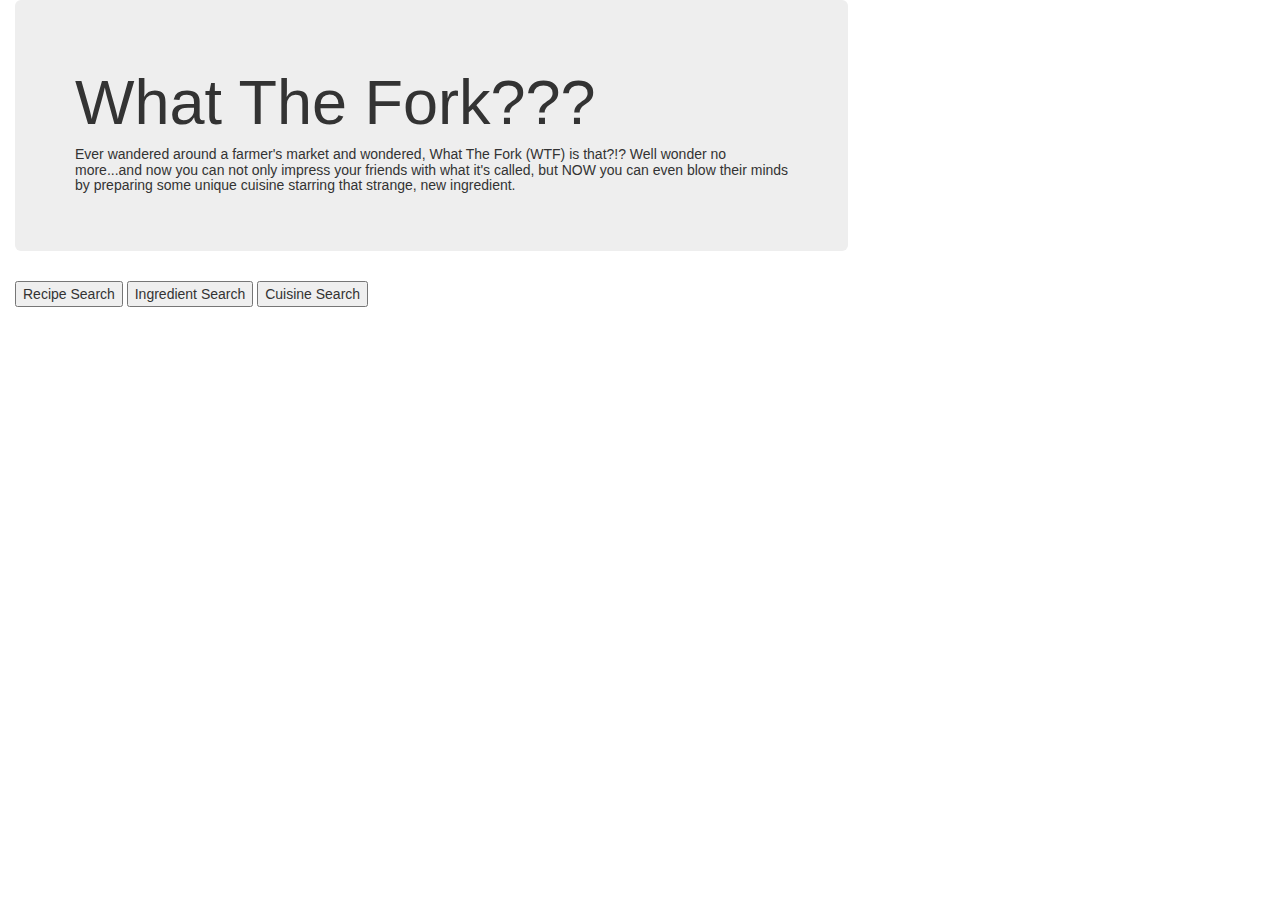
<file: yummlytest.html>
<!DOCTYPE html>
<html>
  <head>
    <title>WTF</title>
      <meta charset="utf-8">
  <meta name="viewport" content="width=device-width, initial-scale=1">
<!--   <link rel="stylesheet" type="text/css" href="./assets/css/normalize.css">
  <link rel="stylesheet" type="text/css" href="./assets/css/style.css">   -->
  <link rel="stylesheet" href="https://maxcdn.bootstrapcdn.com/bootstrap/3.3.7/css/bootstrap.min.css">

  </head>

  <body>
    <div class="container-fluid col-lg-12 frameImage">
      <div class="container col-md-8">
  <!-- ***********  ROW-00: (header)  *********** -->
        <div class="row">
          <header class="jumbotron center-text">
            <h1>What The Fork???</h1>
            <h5>Ever wandered around a farmer's market and wondered, What The Fork (WTF) is that?!? Well wonder no more...and now you can not only impress your friends with what it's called, but NOW you can even blow their minds by preparing some unique cuisine starring that strange, new ingredient. </h5>
          </header>
        </div>
  <!-- ***********  ROW-01: (response & buttons)  *********** -->
        <div class="row">
          <div class="recipeDisplay">                    
          </div>
          <div>
            <button id="recipe">Recipe Search</button>
            <button id="ingredient">Ingredient Search</button>
            <button id="cuisine">Cuisine Search</button>
          </div>
        </div>
      </div>
    </div>


    <script src="https://cdnjs.cloudflare.com/ajax/libs/jquery/3.2.1/jquery.min.js"></script>
      <script type="text/javascript">
        $(document).ready(function(){

          $("#cuisine").on("click", function() {
           console.log("here inside");
            var foodImageItem = ["salt","beef","apple"] ; //hardset variable until Watson API is ready set image-data
            var finalQuery=[];
            for (var i=0;i<foodImageItem.length;i++)
            {
              var queryImageSearch = "&allowedIngredient[]=" + foodImageItem[i]; //search parameter + variable will be set by Watson API
              finalQuery+= queryImageSearch;
            }
            console.log(finalQuery);
            //*************************** 3 different searches ***************************
            var queryRecipe = "recipes?";
            // var queryIngredient = "metadata/ingredient?"; // Allowed ingredient and meta ingredient might not work together
            // var queryCuisine = "metadata/cuisine?";  // use Cuisine if we want to limit user query to specific  cuisine
            // *************************** important: need to hide in gitignore file ***************************
            var monkeyPaw = "_app_id=12dafe86&_app_key=ba62bbc8677a60fac1bc16abe00dbf86";
            
            //*************************** URL concatenation ***************************
            var queryURL = "https://api.yummly.com/v1/api/" + queryRecipe + monkeyPaw + finalQuery;

            // function imageSearchInfo(){} <<<<<<<<<< may need to put inside another function? <<<<<<<<<<

            $.ajax({
                url: queryURL,
                method: "GET"
                
            }).done(function(response) {
                var results = response;
                console.log(results);
                console.log(results.matches[0].ingredients);
                var ingLength = results.matches;
                for (var i=0; i<ingLength.length;i++)
                {
                  var ingredients = results.matches[i].ingredients; // zero for first recipe only
                  var recipePicture = results.matches[i].imageUrlsBySize[90];
                  var title = results.matches[i].recipeName;
                  var id = results.matches[i].id;
                  console.log(recipePicture);
                  createRecipeList(ingredients, recipePicture,title,id);
               }
            });
          });
        });


        function createRecipeList(ingredients,recipePicture, title,id)
        {
          //holder-recipe
          $(".recipeDisplay").append("<div><H2>"+ title +"</H2></div>");
          $(".recipeDisplay").append("<div><H1>https://www.yummly.com/#recipe/"+ id +"</H1></div>");
          $(".recipeDisplay").append("<img src='"+recipePicture + "''>");
          for (var i =0;i< ingredients.length;i++)
          {
            $(".recipeDisplay").append("<div>"+ ingredients[i] +"</div>");
          }
        }


      </script>
  </body>
</html>
</file>
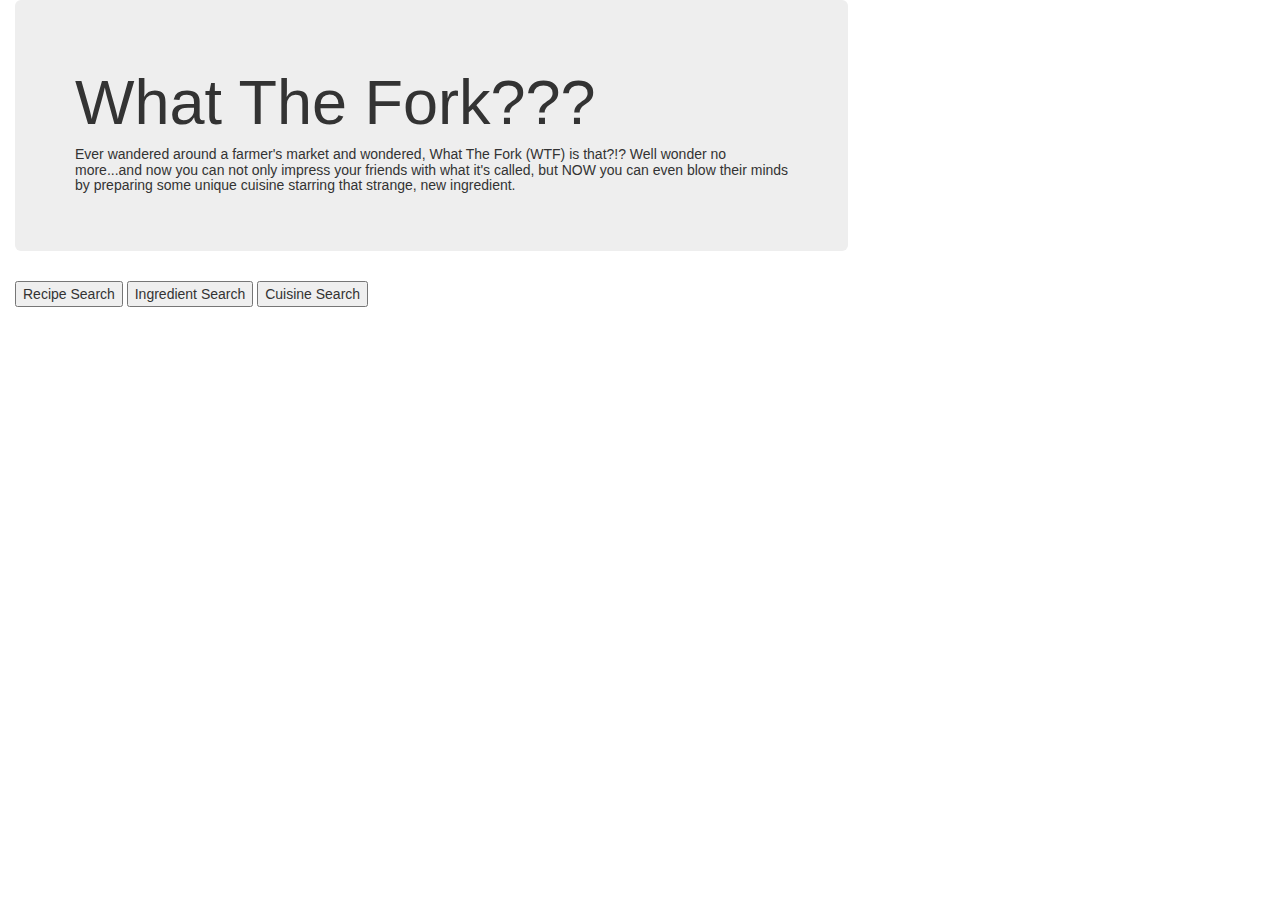
<file: Nameless-master/yummlytest.html>
<!DOCTYPE html>
<html>
  <head>
    <title>WTF</title>
      <meta charset="utf-8">
  <meta name="viewport" content="width=device-width, initial-scale=1">
<!--   <link rel="stylesheet" type="text/css" href="./assets/css/normalize.css">
  <link rel="stylesheet" type="text/css" href="./assets/css/style.css">   -->
  <link rel="stylesheet" href="https://maxcdn.bootstrapcdn.com/bootstrap/3.3.7/css/bootstrap.min.css">

  </head>

  <body>
    <div class="container-fluid col-lg-12 frameImage">
      <div class="container col-md-8">
  <!-- ***********  ROW-00: (header)  *********** -->
        <div class="row">
          <header class="jumbotron center-text">
            <h1>What The Fork???</h1>
            <h5>Ever wandered around a farmer's market and wondered, What The Fork (WTF) is that?!? Well wonder no more...and now you can not only impress your friends with what it's called, but NOW you can even blow their minds by preparing some unique cuisine starring that strange, new ingredient. </h5>
          </header>
        </div>
  <!-- ***********  ROW-01: (response & buttons)  *********** -->
        <div class="row">
          <div class="recipeDisplay">                    
          </div>
          <div>
            <button id="recipe">Recipe Search</button>
            <button id="ingredient">Ingredient Search</button>
            <button id="cuisine">Cuisine Search</button>
          </div>
        </div>
      </div>
    </div>


    <script src="https://cdnjs.cloudflare.com/ajax/libs/jquery/3.2.1/jquery.min.js"></script>
      <script type="text/javascript">
        $(document).ready(function(){

          $("#cuisine").on("click", function() {
           console.log("here inside");
            var foodImageItem = ["salt","beef","apple"] ; //hardset variable until Watson API is ready set image-data
            var finalQuery=[];
            for (var i=0;i<foodImageItem.length;i++)
            {
              var queryImageSearch = "&allowedIngredient[]=" + foodImageItem[i]; //search parameter + variable will be set by Watson API
              finalQuery+= queryImageSearch;
            }
            console.log(finalQuery);
            //*************************** 3 different searches ***************************
            var queryRecipe = "recipes?";
            // var queryIngredient = "metadata/ingredient?"; // Allowed ingredient and meta ingredient might not work together
            // var queryCuisine = "metadata/cuisine?";  // use Cuisine if we want to limit user query to specific  cuisine
            // *************************** important: need to hide in gitignore file ***************************
            var monkeyPaw = "_app_id=12dafe86&_app_key=ba62bbc8677a60fac1bc16abe00dbf86";
            
            //*************************** URL concatenation ***************************
            var queryURL = "https://api.yummly.com/v1/api/" + queryRecipe + monkeyPaw + finalQuery;

            // function imageSearchInfo(){} <<<<<<<<<< may need to put inside another function? <<<<<<<<<<

            $.ajax({
                url: queryURL,
                method: "GET"
                
            }).done(function(response) {
                var results = response;
                console.log(results);
                console.log(results.matches[0].ingredients);
                var ingLength = results.matches;
                for (var i=0; i<ingLength.length;i++)
                {
                  var ingredients = results.matches[i].ingredients; // zero for first recipe only
                  var recipePicture = results.matches[i].imageUrlsBySize[90];
                  var title = results.matches[i].recipeName;
                  var id = results.matches[i].id;
                  console.log(recipePicture);
                  createRecipeList(ingredients, recipePicture,title,id);
               }
            });
          });
        });


        function createRecipeList(ingredients,recipePicture, title,id)
        {
          //holder-recipe
          $(".recipeDisplay").append("<div><H2>"+ title +"</H2></div>");
          $(".recipeDisplay").append("<div><H1>https://www.yummly.com/#recipe/"+ id +"</H1></div>");
          $(".recipeDisplay").append("<img src='"+recipePicture + "''>");
          for (var i =0;i< ingredients.length;i++)
          {
            $(".recipeDisplay").append("<div>"+ ingredients[i] +"</div>");
          }
        }


      </script>
  </body>
</html>
</file>
<file: assets/css/style.css>
.mobile{
display: none;  
}
.jumbotron {
    position: relative;
    background-image:url('../img/headerWood.jpg');
    width: 100%;
    height: 100%;
    background-size: cover;
    overflow: hidden;
    box-shadow: 0 12px 16px 0 rgba(0,0,0,0.24), 0 17px 50px 0 rgba(0,0,0,0.19);
}

header {

}

.footer {
    position: relative;
    width: 100%;
    height: 10%;
    overflow: hidden;
    height:100px;
}

.button {
  background-image:url('../img/headerWood.jpg');
  width: 100%;
  height: 10%;
  border: 1px solid #ddd;
  border-radius: 4px;
  padding: 5px;
  color: white;
  box-shadow: 0 12px 16px 0 rgba(0,0,0,0.24), 0 17px 50px 0 rgba(0,0,0,0.19);
}

.button1 {
  background-image:url('../img/headerWood.jpg');
  width: 100%;
  height: 10%;
  border: 1px solid #ddd;
  border-radius: 4px;
  padding: 5px;
  color: white;
  box-shadow: 0 12px 16px 0 rgba(0,0,0,0.24), 0 17px 50px 0 rgba(0,0,0,0.19)
};

#holder { border: 10px dashed #ccc; width: 300px; min-height: 300px; margin: 20px auto;}
#holder.hover { border: 10px dashed #0c0; }
#holder img { display: block; margin: 10px auto; }
#holder p  margin: 10px; font-size: 14px;
progress { width: 100%; }
progress:after { content: '%'; }
.fail { background: #c00; padding: 2px; color: #fff; }
.hidden { display: none !important;}

#tag { border: 10px dashed #ccc; width: 1150px; min-height: 100px; margin: 20px auto;}
#tag.hover { border: 10px dashed #0c0; }
#tag p { margin: 10px; font-size: 14px; }
#ingredientList{
min-height: 40px;

}
#hiddeableCamera{
  height: 350px;
  width: 100%;
}
}
.holderRecipe {border: 10px dashed #ccc; width:100%; height:100%; margin: 20px auto;}
.holderRecipe.hover { border: 10px dashed #0c0; }
.holderRecipe p { font-family: 'Itim', cursive; font-size: 100%; margin: 10px; font-size: 14px; }
.holderRecipe h4 { font-family:'Berkshire Swash', cursive; font-size: 200%; }

img{
  max-width:220px;
}

iframe{
  min-height: 600px;
}

.hideOnMobileDiv{
    padding: 30px 30px 30px 30px;
    border: 1px solid #BFBFBF;
    background-color: white;
    box-shadow: 10px 10px 5px #aaaaaa;
    width: 100%;
    height: 60vh;
}

#player{
    padding: 30px 30px 30px 30px;
    background-color: white;
    box-shadow: 10px 10px 5px #aaaaaa;
    width: 70%;
    height: 40vh;
}

#capture {
  justify-content: center;
  width: 50%;
  height:0;
  padding-bottom: 50%;
  border-radius: 100%;
  overflow:hidden;
  background-image:url('../img/cameraCapture.png');
  background-size: contain;
  border: none;

}

#inputFile {
  justify-content: center;
  margin-top: 8%;
  padding: 0;
  width: 45%;
  height:0;
  padding-top: 45%;
  /*padding-bottom: -100%;*/
  border-radius: 100%;
  overflow:hidden;
  background-image:url('../img/uploadIcon.png');
  background-size: contain;
}
/*#searchRecipe {
  justify-content: center;
  margin-top: 8%;
  padding: 0;
  width: 45%;
  height:0;
  padding-top: 45%;
  border-radius: 50%;
  overflow:hidden;
  background-image:url('../img/searchIcon.png');
  background-size: contain;

}*/

#searchRecipe {
    width: 40%;
    padding: 20%;
    border-radius: 100%;
    overflow: hidden;
    background-image: url(../img/searchIcon.png);
    background-size: contain;
}

#capture:hover {
  background-image:url('../img/cameraCaptureHover.png');
}
#inputFile:hover {
  background-image:url('../img/uploadIconHover.png');
}
#searchRecipe:hover {
  background-image:url('../img/searchIconHover.png');
}
/*iphone showed a play button in the middle of the player, and the below css will remove that play button to display the pictures properly*/
*::-webkit-media-controls-start-playback-button {
  display: none!important;
  -webkit-appearance: none;
}

.addIcon{
height: 8vh; width: 8vh; object-fit: contain;
}
.getInfo{
height: 4vh; width: 4vh; object-fit: contain;
}
.addIcon:hover{
cursor: pointer;
}
.getInfo:hover{
cursor: pointer;
}

.btn-group-lg>.btn, .btn-lg {
    padding: .5rem 1rem;
    font-size: 1.25rem;
    line-height: 1.5;
    border-radius: 2.3rem;
}

@media only screen 
and (min-device-width : 100px) 
and (max-device-width : 667px) {
.desktop{
display: none;
}
.mobile{
display: block;  
}
.hideOnMobileDiv{
padding:0;
border:none;
box-shadow:none;

}

#inputFile:hover {
  background-image:url('../img/cameraCaptureHover.png');
}
#inputFile {
    position:relative;
    text-align: center;
    justify-content: center;
    margin-top: 8%;
    padding: 0;
    width: 60%;
    height: 0;
    padding-top: 60%;
    border-radius: 100%;
    overflow: hidden;
    background-image:url('../img/cameraCapture.png');
    background-size: contain;
}
/*.hideOnMobileDiv{display: none;}*/
#capture{display: none;}
#openCamera{display: none;}
#blah{display: block;}
.mediaQuery { min-width: 100%;}
#player { min-width: 100%;height: 55vh;}
.getInfo{
height: 2vh; width: 2vh; object-fit: contain;
}
.addIcon{
height: 4vh; width: 4vh; object-fit: contain;
}
.holderRecipe p{
  font-size:30px;
}
.btn-group-lg>.btn, .btn-lg {
    padding: 0.5rem 1rem;
    font-size: 4.25rem;
    line-height: 1.5;
    border-radius: 4.3rem;
}
.col-sm-8 {
    flex: 0 0 66.666667%;
    max-width: 100%;
}
td{
    font-size: 1.75rem;
}
}
</file>
<file: Nameless-master/assets/css/style.css>
.jumbotron {
    position: relative;
    background-image:url('http://gen4congress.com/wp-content/uploads/2017/08/strikingly-design-wood-floors-background-1-dominion-payroll.jpg');
    width: 100%;
    height: 100%;
    border-style: solid;
    outline-style: solid;
    outline-color: black;
    background-size: cover;
    overflow: hidden;
    box-shadow: 0 12px 16px 0 rgba(0,0,0,0.24), 0 17px 50px 0 rgba(0,0,0,0.19);
}

.footer {
    position: relative;
    width: 100%;
    height: 10%;
    overflow: hidden;
    height:100px;
}

.button {
  background-image:url('https://lumberliquidators.scene7.com/is/image/LumberLiquidators/175x175/williamsburg%20butcher%20block%20co.%201%2012%20x%2025%20x12%20lft%20american%20cherry%20butcher%20block~chbb12-od_sw.jpg');
  width: 100%;
  height: 15%;
  border: 1px solid #ddd;
  border-radius: 4px;
  padding: 5px;
  color: white;
  box-shadow: 0 12px 16px 0 rgba(0,0,0,0.24), 0 17px 50px 0 rgba(0,0,0,0.19);
}

#holder { border: 10px dashed #ccc; width: 300px; min-height: 300px; margin: 20px auto;}
#holder.hover { border: 10px dashed #0c0; }
#holder img { display: block; margin: 10px auto; }
#holder p { margin: 10px; font-size: 14px; }
progress { width: 100%; }
progress:after { content: '%'; }
.fail { background: #c00; padding: 2px; color: #fff; }
.hidden { display: none !important;}

img{
  max-width:220px;
}
input[type=file]{
padding:10px;
}


#player 
{
  width: 100%;
}

#canvas
{
  width: 100%;
}
</file>
